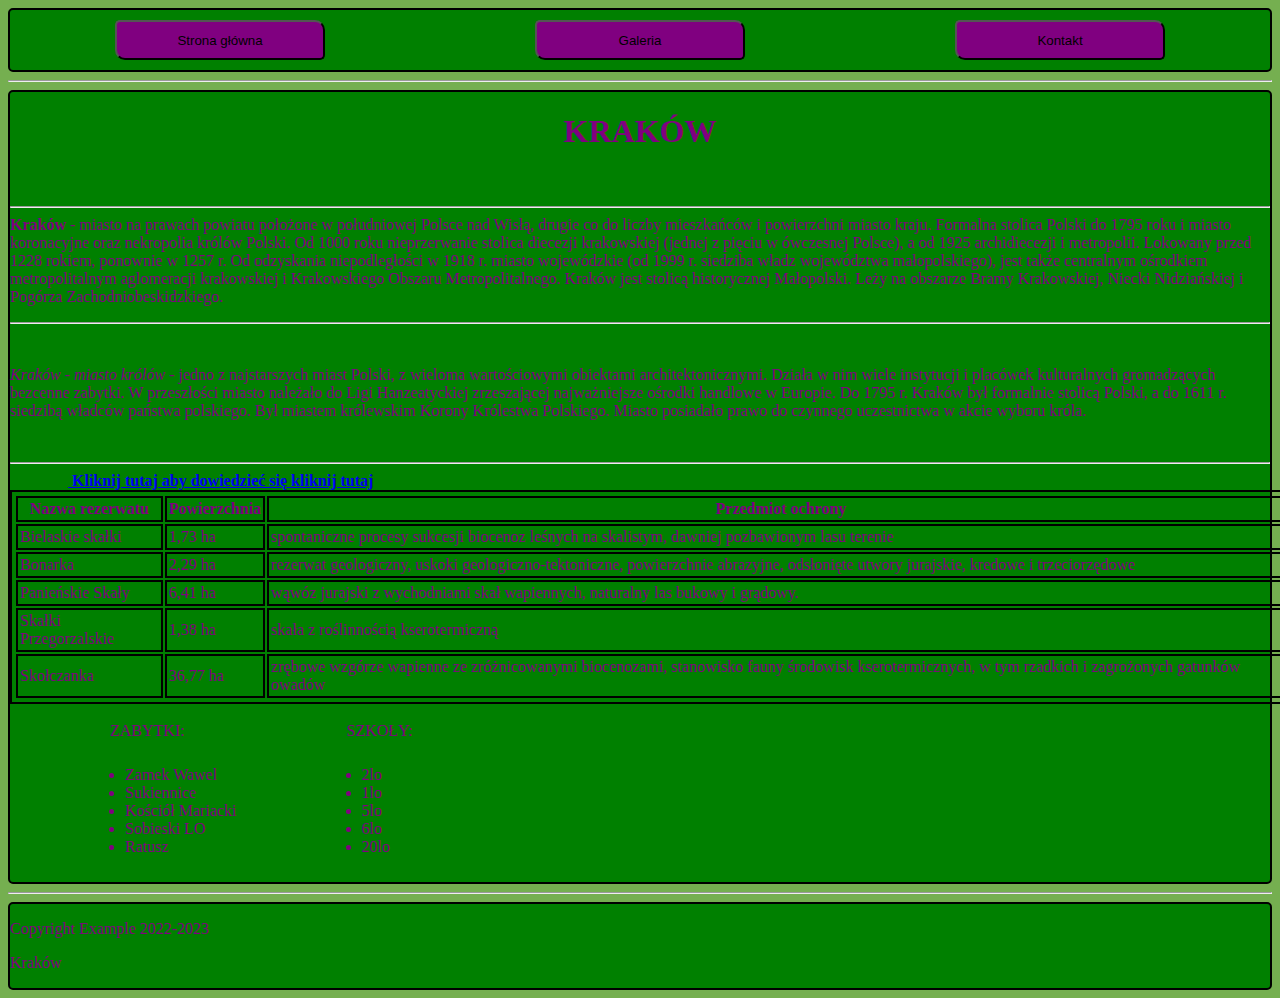
<file: index.html>
<!DOCTYPE html>
<html>

<head>
  <meta charset="utf-8">
  <meta name="viewport" content="width=device-width">
  <title>Krakow</title>
  <link href="style.css" rel="stylesheet" type="text/css" />
</head>

<body>
  <header>
    <nav>
      <div class="buttons">
        <button onclick="window.location.href='https://Lekcja3.burong.repl.co';">
          Strona główna
        </button>
        <button
          onclick="window.location.href='https://www.bing.com/images/search?q=krakow&form=HDRSC2&first=1&tsc=ImageHoverTitle';">
          Galeria
        </button>
        <button onclick="window.location.href='https://kontakthtml.burong.repl.co';">
          Kontakt
        </button>

      </div>
    </nav>
  </header>
  <hr>
  <main>
    <h1>KRAKÓW</h1>
    <p>       
      <hr>
    <article>
      <b>Kraków</b>
      - miasto na prawach powiatu położone w południowej Polsce nad Wisłą, drugie co do liczby mieszkańców i
      powierzchni miasto kraju. Formalna stolica Polski do 1795 roku i miasto koronacyjne oraz nekropolia królów Polski.
      Od 1000 roku nieprzerwanie stolica diecezji krakowskiej (jednej z pięciu w ówczesnej Polsce), a od 1925
      archidiecezji i metropolii. Lokowany przed 1228 rokiem, ponownie w 1257 r. Od odzyskania niepodległości w 1918 r.
      miasto wojewódzkie (od 1999 r. siedziba władz województwa małopolskiego), jest także centralnym ośrodkiem
      metropolitalnym aglomeracji krakowskiej i Krakowskiego Obszaru Metropolitalnego. Kraków jest stolicą historycznej
      Małopolski. Leży na obszarze Bramy Krakowskiej, Niecki Nidziańskiej i Pogórza Zachodniobeskidzkiego.
      </p>
    </article>
    <hr>       

    <p>
      <i>Kraków - miasto królów </i>
      - jedno z najstarszych miast Polski, z wieloma wartościowymi obiektami architektonicznymi. Działa w nim wiele
      instytucji i placówek kulturalnych gromadzących bezcenne zabytki. W przeszłości miasto należało do Ligi
      Hanzeatyckiej zrzeszającej najważniejsze ośrodki handlowe w Europie. Do 1795 r. Kraków był formalnie stolicą
      Polski,
      a do 1611 r. siedzibą władców państwa polskiego. Był miastem królewskim Korony Królestwa Polskiego. Miasto
      posiadało
      prawo do czynnego uczestnictwa w akcie wyboru króla.
    </p>
          
    <hr>
     <a href="https://pl.wikipedia.org/wiki/Krak%C3%B3w">
      <b>Kliknij tutaj aby dowiedzieć się kliknij tutaj</b>
    </a>
    <div class="tło">
      <table>
        <tr>
          <th>Nazwa rezerwatu</th>
          <th>Powierzchnia</th>
          <th>Przedmiot ochrony</th>
        </tr>
        <tr>
          <td> Bielaskie skałki</td>
          <td> 1,73 ha</td>
          <td>spontaniczne procesy sukcesji biocenoz leśnych na skalistym, dawniej pozbawionym lasu terenie</td>
        </tr>
        <tr>
          <td>Bonarka</td>
          <td>2,29 ha</td>
          <td>rezerwat geologiczny, uskoki geologiczno-tektoniczne, powierzchnie abrazyjne, odsłonięte utwory jurajskie,
            kredowe i trzeciorzędowe</td>
        </tr>
        <tr>
          <td>Panieńskie Skały</td>
          <td>6,41 ha</td>
          <td>wąwóz jurajski z wychodniami skał wapiennych, naturalny las bukowy i grądowy.</td>
        </tr>
        <tr>
          <td>Skałki Przegorzalskie</td>
          <td>1,38 ha</td>
          <td>skała z roślinnością kserotermiczną</td>
        </tr>
        <tr>
          <td>Skołczanka</td>
          <td>36,77 ha</td>
          <td>zrębowe wzgórze wapienne ze zróżnicowanymi biocenozami, stanowisko fauny środowisk
            kserotermicznych, w tym
            rzadkich i zagrożonych gatunków owadów</td>
        </tr>
      </table>


      <br>
      <div class="listy">
        <div>
          <a>ZABYTKI:</a>
          <ul>
            <li>Zamek Wawel</li>
            <li>Sukiennice</li>
            <li>Kościół Mariacki</li>
            <li>Sobieski LO</li>
            <li>Ratusz</li>
          </ul>
        </div>
        <div>
          <a>SZKOŁY:</a>
          <ul>
            <li>2lo</li>
            <li>1lo</li>
            <li>5lo</li>
            <li>6lo</li>
            <li>20lo</li>
          </ul>
        </div>
        <!--<img src="https://lunares.pl/p/72897/fototapeta-krakow-stare-miasto-rynek-kosciol-mariacki-i-sukiennice-2.jpg"
        alt="image_krakow" width="100%" align="left">  
      -->
      </div>
    </div>
  </main>
  <hr>
  <footer>
    <p>Copyright Example 2022-2023</p>
    <p>Kraków</p>
  </footer>
</body>

</html>
</file>
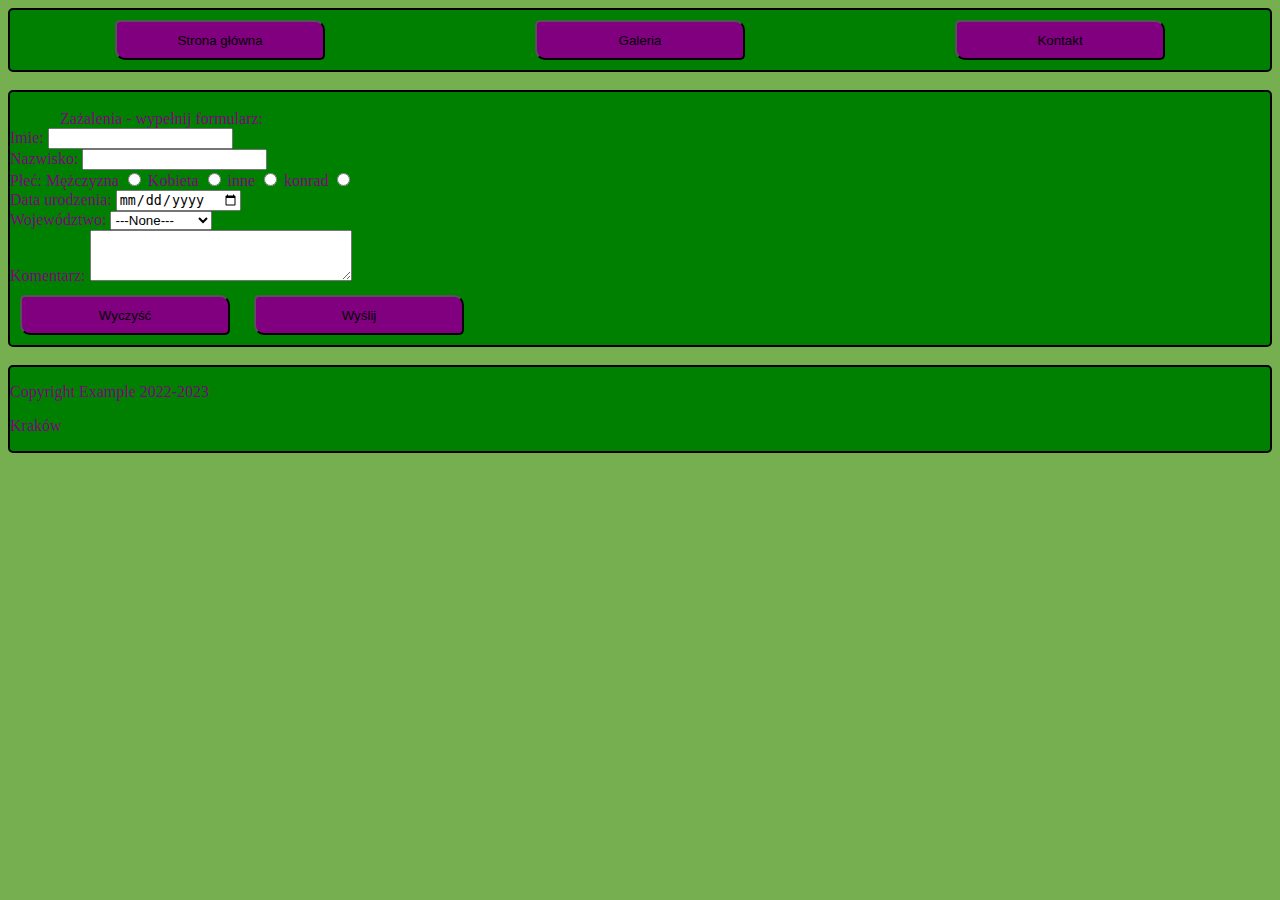
<file: index (1).html>
<!DOCTYPE html>
<html>

<head>
  <meta charset="utf-8">
  <meta name="viewport" content="width=device-width">
  <title>Krakow</title>
  <link href="style.css" rel="stylesheet" type="text/css" />
</head>

<body>
  <header>
    <nav>
      <div class="buttons">
        <button onclick="window.location.href='https://Lekcja3.burong.repl.co';">
          Strona główna
        </button>
        <button
          onclick="window.location.href='https://www.bing.com/images/search?q=krakow&form=HDRSC2&first=1&tsc=ImageHoverTitle';">
          Galeria
        </button>
        <button onclick="window.location.href='https://kontakthtml.burong.repl.co';">
          Kontakt
        </button>

      </div>
    </nav>
  </header>
  </br>
  <main>
    <form>
      </br>
      <a>Zażalenia - wypełnij formularz:</a>
      <div class="form-group">
        <label>Imie: </label>
        <input type="text" name="name" id="name" required />
      </div>
      <div class="form-group">
        <label>Nazwisko: </label>
        <input type="text" name="surname" id="surname" required />
      </div>
      <div class="form-group">
        Płeć:
        <label class="gender"> Mężczyzna </label>
        <input type="radio" name="gender" value="male" />
        <label class="gender"> Kobieta </label>
        <input type="radio" name="gender" value="female" />
        <label class="gender"> inne </label>
        <input type="radio" name="gender" value="other" />
        <label class="gender"> konrad </label>
        <input type="radio" name="gender" value="fish" />
      </div>
      <div class="form-group">
        <label>Data urodzenia: </label>
        <input type="date" name="birth-date" />
      </div>
      <div class="form-group">
        <label>Województwo: </label>
        <select name="voivodeship">
          <option>---None---</option>
          <option>małopolskie</option>
          <option>wielkopolskie</option>
          <option>podkarpackie</option>
          <option>dolnoslaskie</option>
        </select>
      </div>
      <div class="form-group">
        <label>Komentarz: </label>
        <textarea name="comment" cols="30" rows="3"> </textarea>
      </div>
      <div class="form-group">
        <button type="reset"> Wyczyść </button>
        <button type="submit"> Wyślij </button>
      </div>



    </form>
  </main>
  </br>
  <footer>
    <p>Copyright Example 2022-2023</p>
    <p>Kraków</p>
  </footer>
</body>

</html>
</file>
<file: style.css>
html, body {
  height: auto;
  width: auto;
  background-color: #75af50;
  color: purple;
}
header{
  border: 2px solid black;
  border-radius: 5px;
  background-color: green;
}
main{
  border: 2px solid black;
  border-radius: 5px;
  background-color: green;
}
footer{
  border: 2px solid black;
  border-radius: 5px;
  background-color: green;
}
h1{
  text-align: center;
}
hr{
  background-color: gold;
}

.listy{
  display: flex;
  justify-content: flex-start;

}
.tło{
  background-image: url("https://lunares.pl/p/72897/fototapeta-krakow-stare-miasto-rynek-kosciol-mariacki-i-sukiennice-2.jpg");
  width: 1290.7px;
  
}
table, tr, td, th{
  border: 2px solid black ;
  padding: 2px;
  
}
ul{
  margin-left:  55px;
  padding: 10px;
}
.listy > div, a{
  margin-left:  50px;
}
.buttons{
  display: flex;
  justify-content: space-around;
  align-items: stretch;
  
}
button{
  width: 210px;
  height: 40px;
  padding: 10px;
  margin: 10px;
  border-radius: 5px 10px 5px 10px;
  background-color: purple;
}
.buttons button:hover{
  background-color: #40E0D0;
  height: 42px;
  width: 212px;
}
</file>
